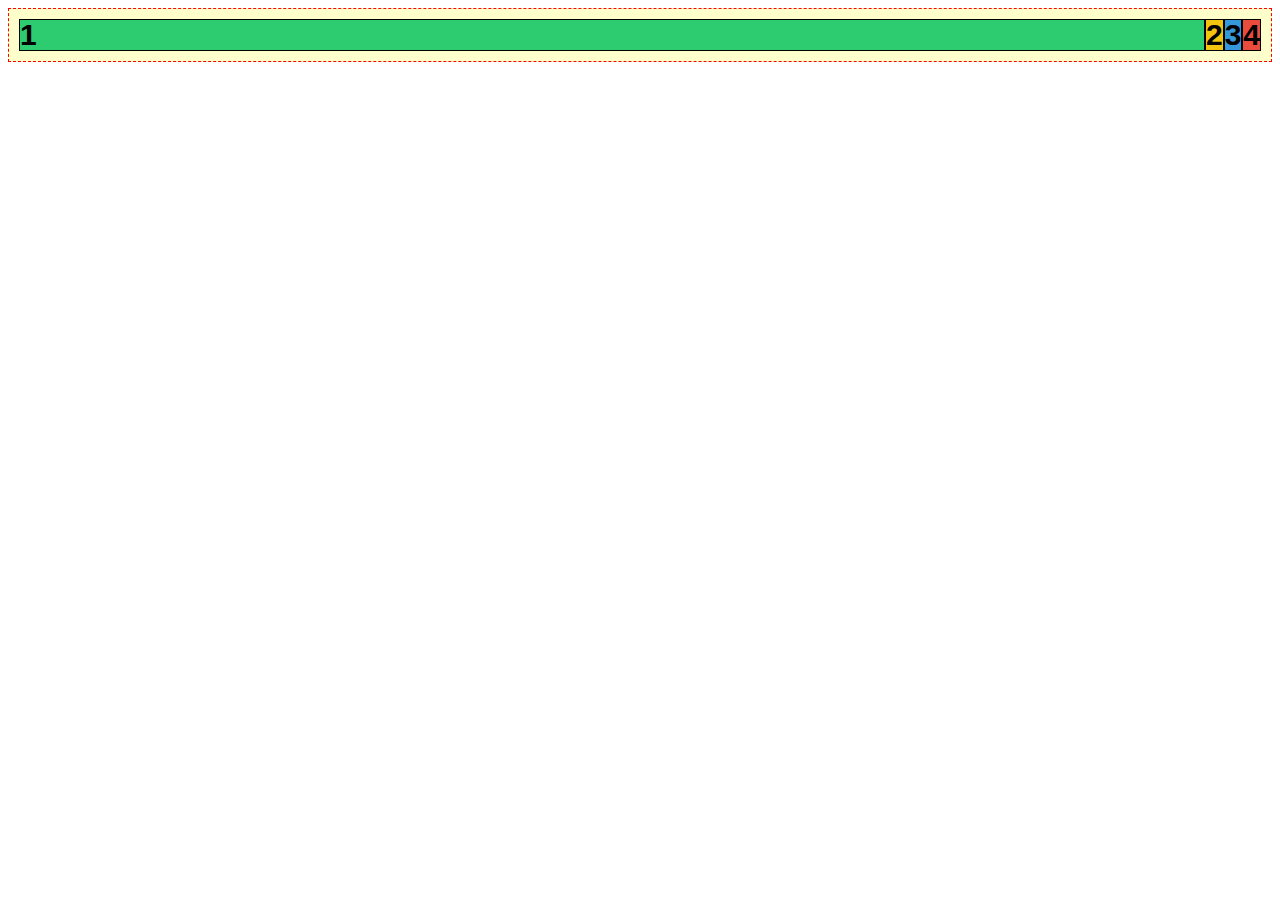
<file: 01-flexbox-uvod/index.html>
<!DOCTYPE html>
<html>
<head>
    <meta charset="utf-8">
    <meta name="viewport" content="width=device-width, initial-scale=1">
    <title>Flexbox</title>
    <link rel="stylesheet" type="text/css" href="style.css">
</head>
<body>
    <div class="kontejner">
        <div class="ctverecek prvni">1</div>
        <div class="ctverecek druhy">2</div>
        <div class="ctverecek treti">3</div>
        <div class="ctverecek ctvrty">4</div>
      
    </div>
</body>
</html>
</file>
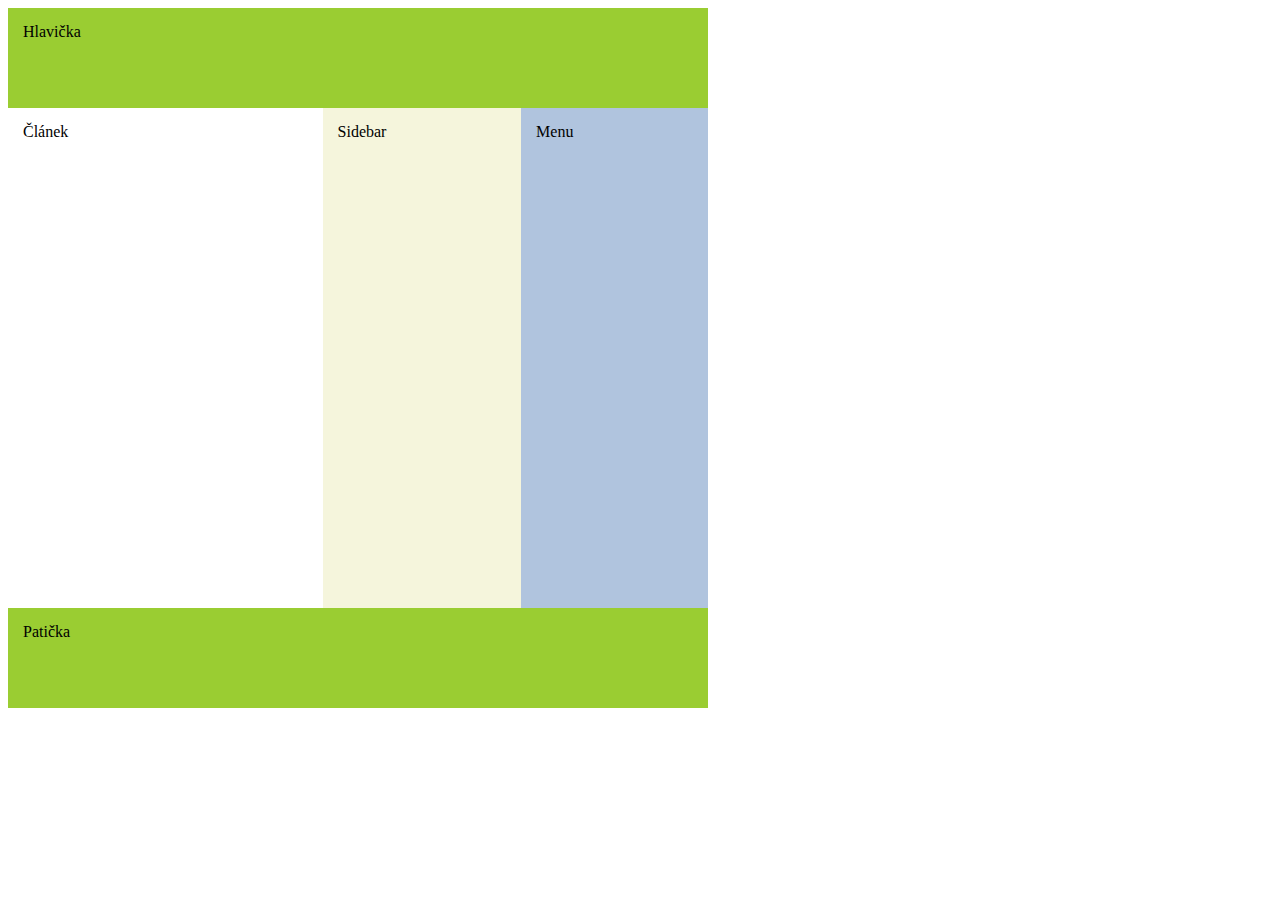
<file: 05-flexbox-cardio1/layout1/index.html>
<!DOCTYPE html>
<html lang="cs">
<head>
	<meta charset="UTF-8">
	<meta name="viewport" content="width=device-width, initial-scale=1.0">
	<meta http-equiv="X-UA-Compatible" content="ie=edge">
	<title>Flexbox Cardio 1</title>
	<link rel="stylesheet" href="style.css">
</head>
<body>

	<!--
		Sem napiš svoje HTML.
		Použij sémantické značky <header>, <footer>, <article>, <nav>, <aside>
		Občas je budeš muset zabalit do jednoho nebo více <div>ů, aby šel daný
		layout nakódovat v CSS jako vnořené flexboxy.

		Tady v prvním příkladu ti pomůžu, ať víš, co dělat v těch dalších.
	-->

	<header>Hlavička</header>

	<div class="main">

		<article class="clanek">Článek</article>

		<aside class="sidebar">Sidebar</aside>

		<nav class="menu">Menu</nav>

	</div>

	<footer>Patička</footer>

</body>
</html>
</file>
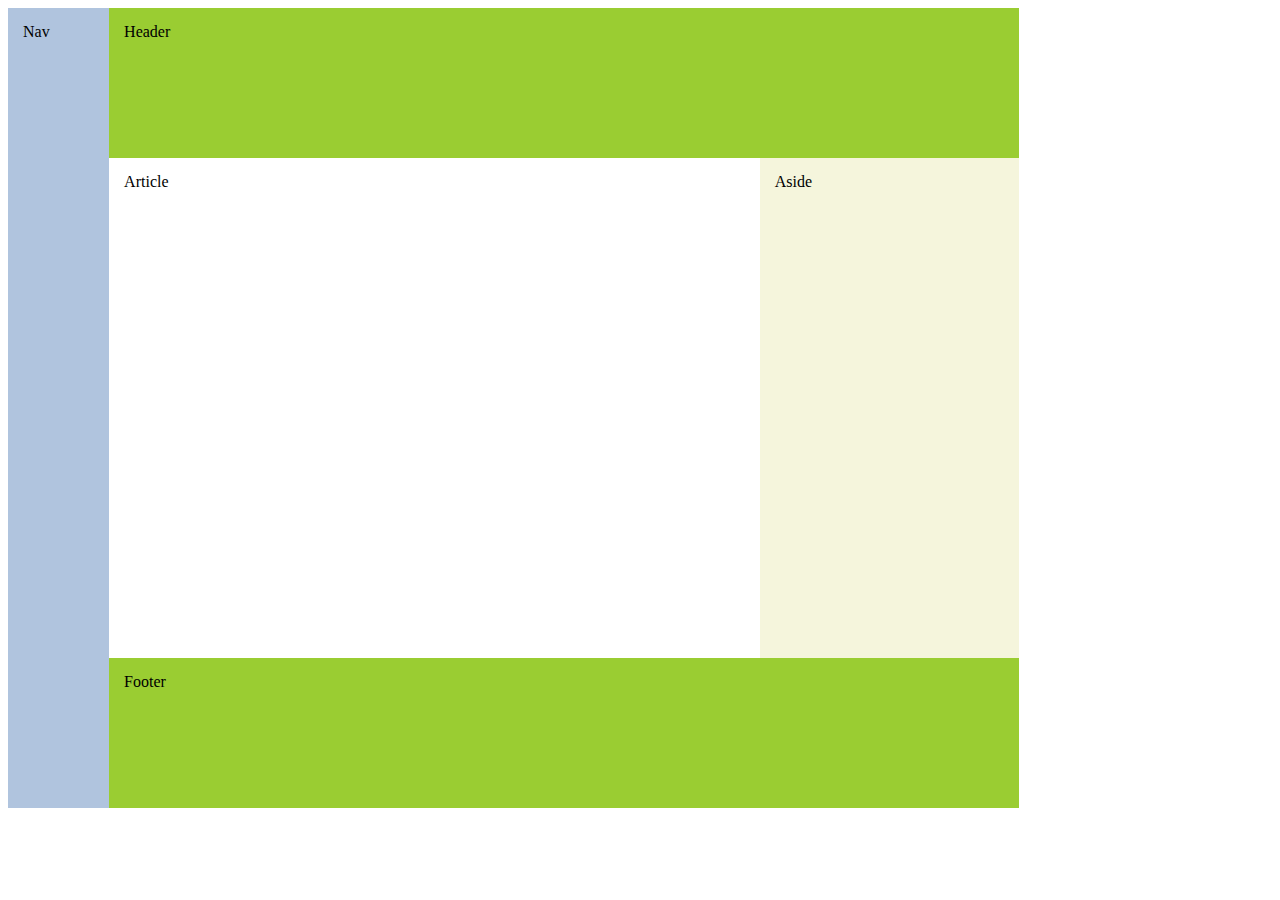
<file: 05-flexbox-cardio1/layout2/index.html>
<!DOCTYPE html>
<html lang="cs">
<head>
	<meta charset="UTF-8">
	<meta name="viewport" content="width=device-width, initial-scale=1.0">
	<meta http-equiv="X-UA-Compatible" content="ie=edge">
	<title>Flexbox Cardio 1</title>
	<link rel="stylesheet" href="style.css">
</head>
<body>

	<div class="kontejner">
		<nav>Nav</nav>
	
		<div class="box">
			<header>Header</header>
	
			<div class="potomek">
				<article>Article</article>    
				<aside>Aside</aside>
			</div>
	
			<footer>Footer</footer>
		</div>
	</div>
	

	<!--
		Sem napiš svoje HTML.
		Použij sémantické značky <header>, <footer>, <article>, <nav>, <aside>
		Občas je budeš muset zabalit do jednoho nebo více <div>ů, aby šel daný
		layout nakódovat v CSS jako vnořené flexboxy.
	-->

</body>
</html>
</file>
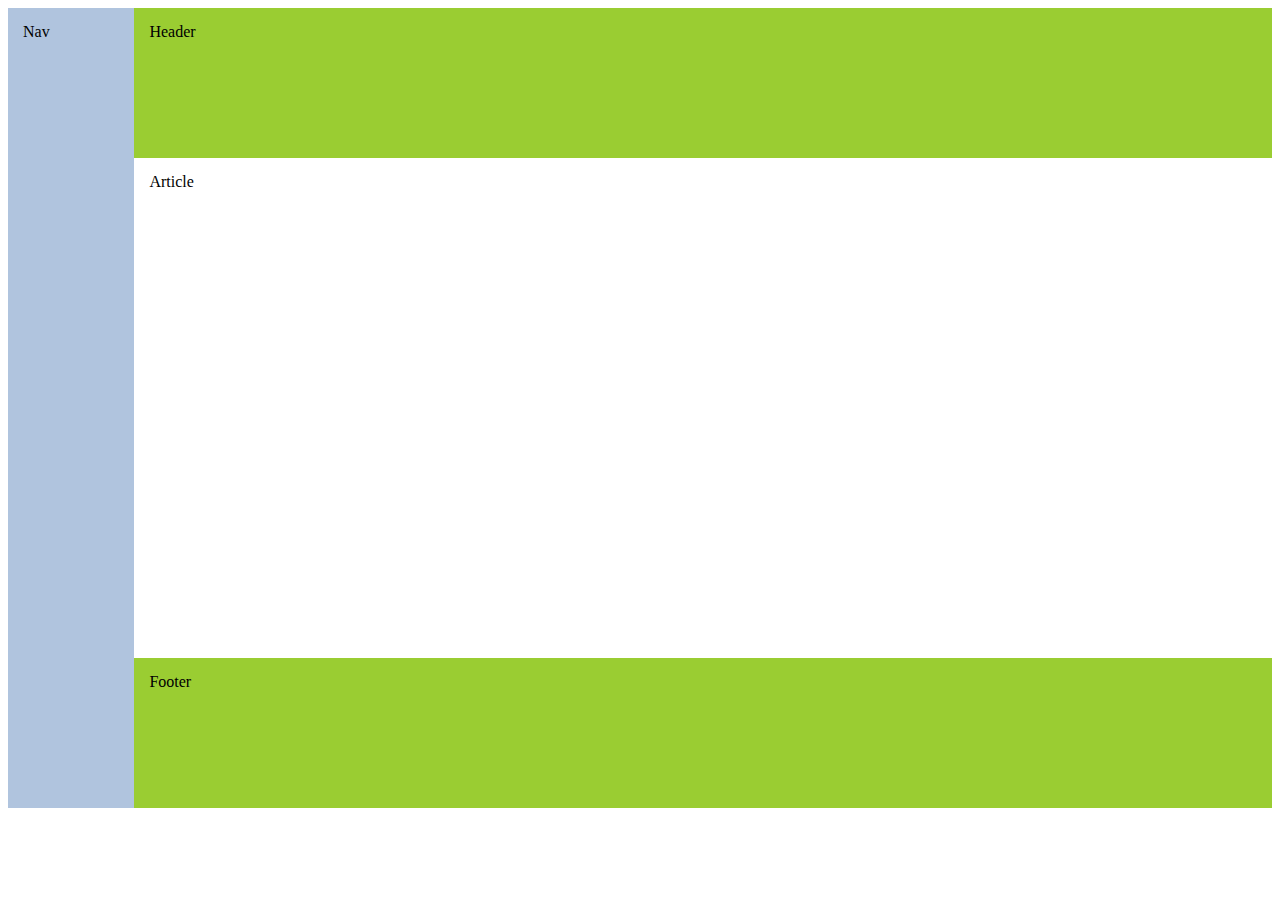
<file: 05-flexbox-cardio1/layout3/index.html>
<!DOCTYPE html>
<html lang="cs">
<head>
	<meta charset="UTF-8">
	<meta name="viewport" content="width=device-width, initial-scale=1.0">
	<meta http-equiv="X-UA-Compatible" content="ie=edge">
	<title>Flexbox Cardio 1</title>
	<link rel="stylesheet" href="style.css">
</head>
<body>


	<div class="kontejner">
		<nav>Nav</nav>
	
		<div class="box">
			<header>Header</header>
			<article>Article</article>    
			<footer>Footer</footer>
		</div>
	</div>
	

	<!--
		Sem napiš svoje HTML.
		Použij sémantické značky <header>, <footer>, <article>, <nav>, <aside>
		Občas je budeš muset zabalit do jednoho nebo více <div>ů, aby šel daný
		layout nakódovat v CSS jako vnořené flexboxy.
	-->

</body>
</html>
</file>
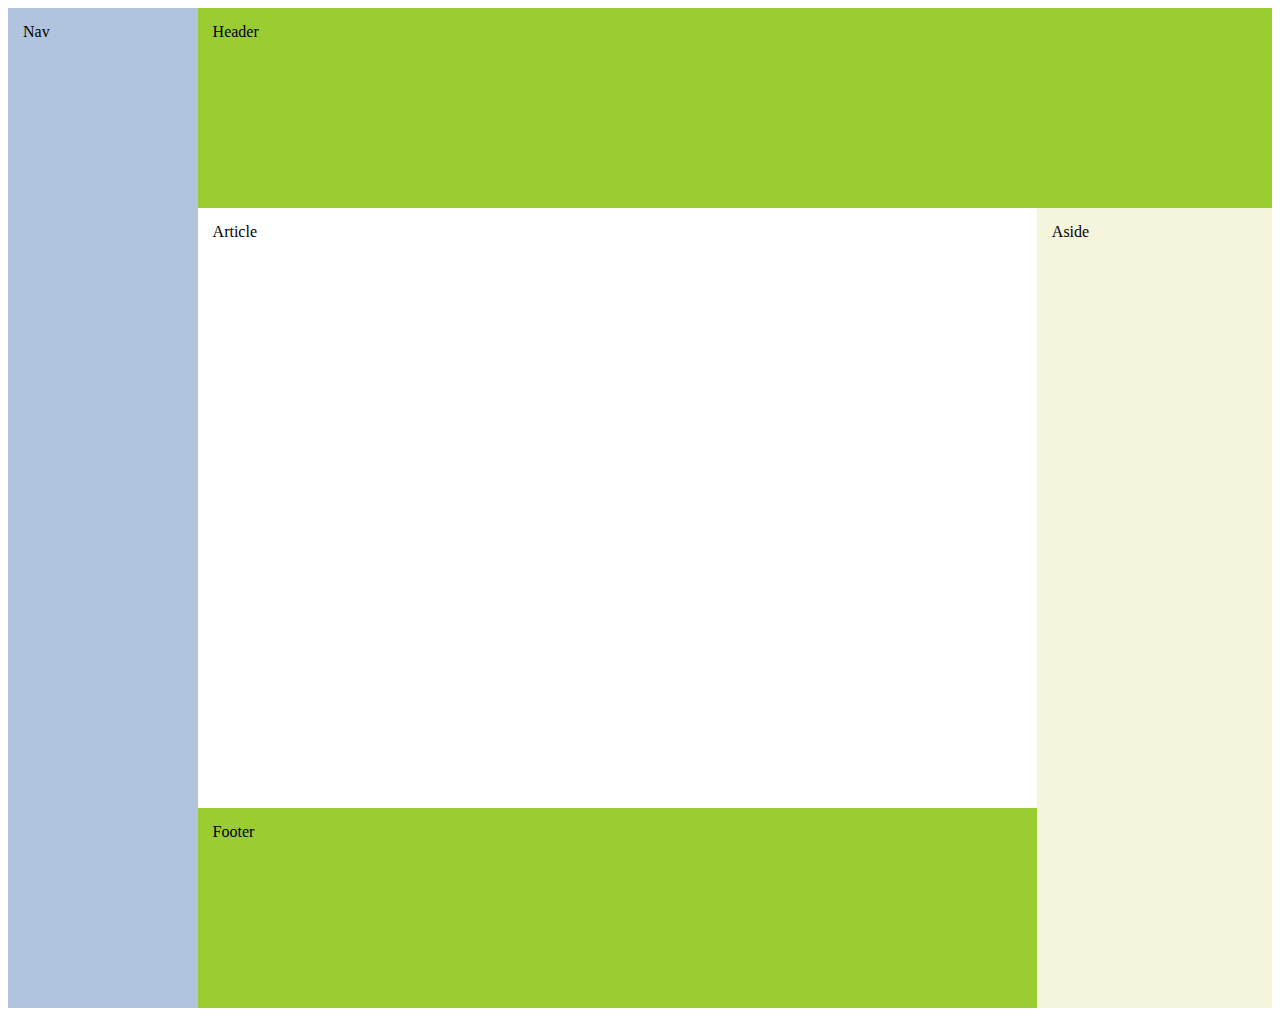
<file: 05-flexbox-cardio1/layout4/index.html>
<!DOCTYPE html>
<html lang="cs">
<head>
	<meta charset="UTF-8">
	<meta name="viewport" content="width=device-width, initial-scale=1.0">
	<meta http-equiv="X-UA-Compatible" content="ie=edge">
	<title>Flexbox Cardio 1</title>
	<link rel="stylesheet" href="style.css">
</head>
<body>

<div class="kontejner">
		<nav>Nav</nav>
	
	<div class="box">
			<header>Header</header>
	
			<div class="potomek">
				<div class="maly">
				<article>Article</article>  
				<footer>Footer</footer>
				</div>
			<aside>Aside</aside>
			</div>
	</div>
</div>	


	<!--
		Sem napiš svoje HTML.
		Použij sémantické značky <header>, <footer>, <article>, <nav>, <aside>
		Občas je budeš muset zabalit do jednoho nebo více <div>ů, aby šel daný
		layout nakódovat v CSS jako vnořené flexboxy.
	-->

</body>
</html>
</file>
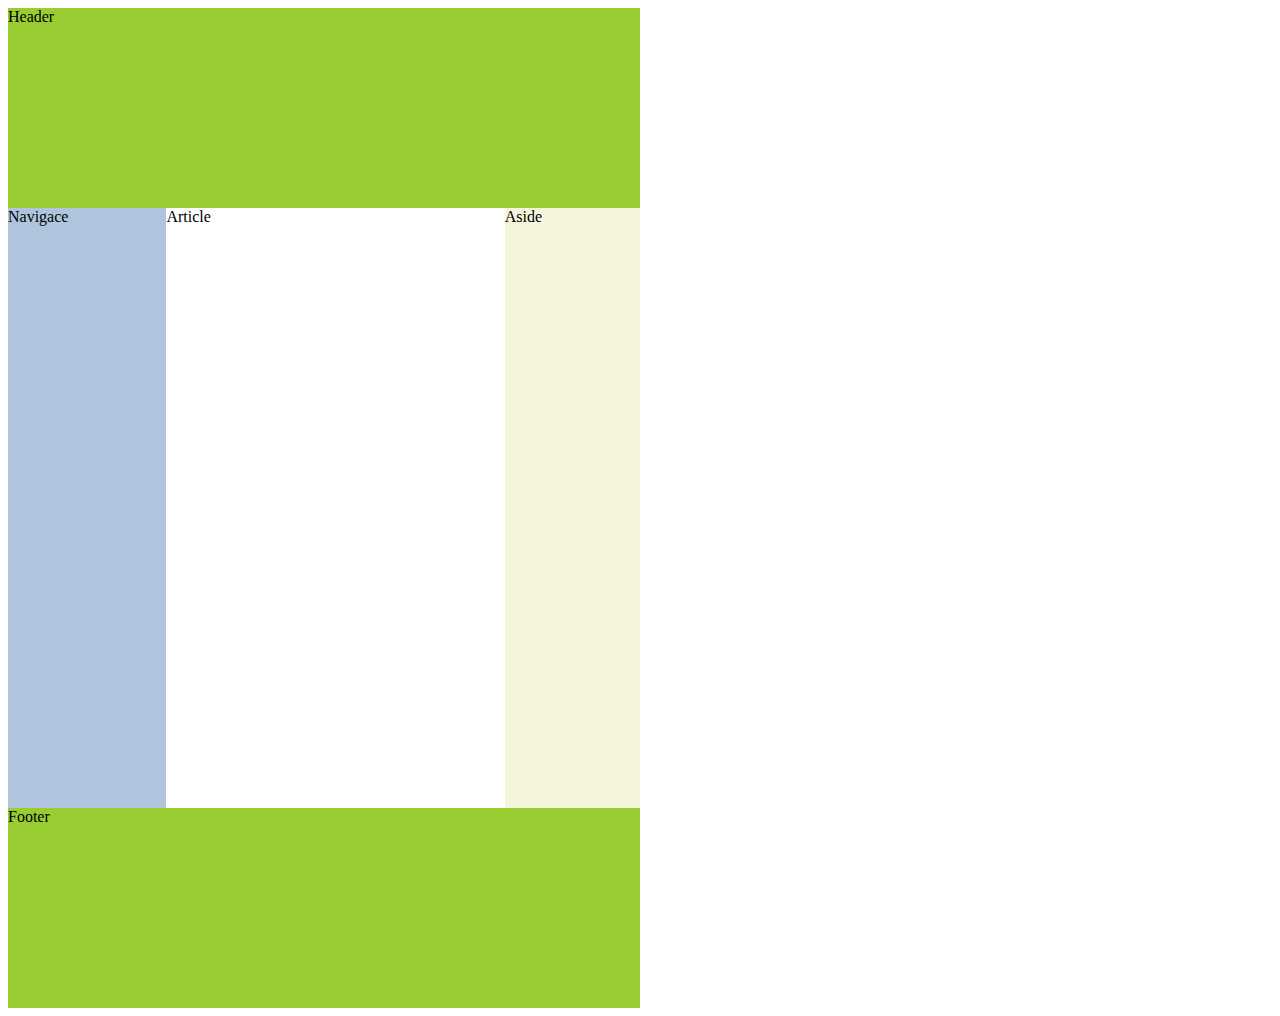
<file: 05-flexbox-cardio1/layout5/index.html>
<!DOCTYPE html>
<html lang="cs">
<head>
	<meta charset="UTF-8">
	<meta name="viewport" content="width=device-width, initial-scale=1.0">
	<meta http-equiv="X-UA-Compatible" content="ie=edge">
	<title>Flexbox Cardio 1</title>
	<link rel="stylesheet" href="style.css">
</head>
<body>



<div class="kontejner">
	<header>Header</header>

	
	<div class="box">
	<div class="maly"></div>
		<nav>Navigace</nav>
		<article>Article</article>
		<aside>Aside</aside>
	</div>

	<footer>Footer</footer>
</div>


	<!--
		Sem napiš svoje HTML.
		Použij sémantické značky <header>, <footer>, <article>, <nav>, <aside>
		Občas je budeš muset zabalit do jednoho nebo více <div>ů, aby šel daný
		layout nakódovat v CSS jako vnořené flexboxy.
	-->

</body>
</html>
</file>
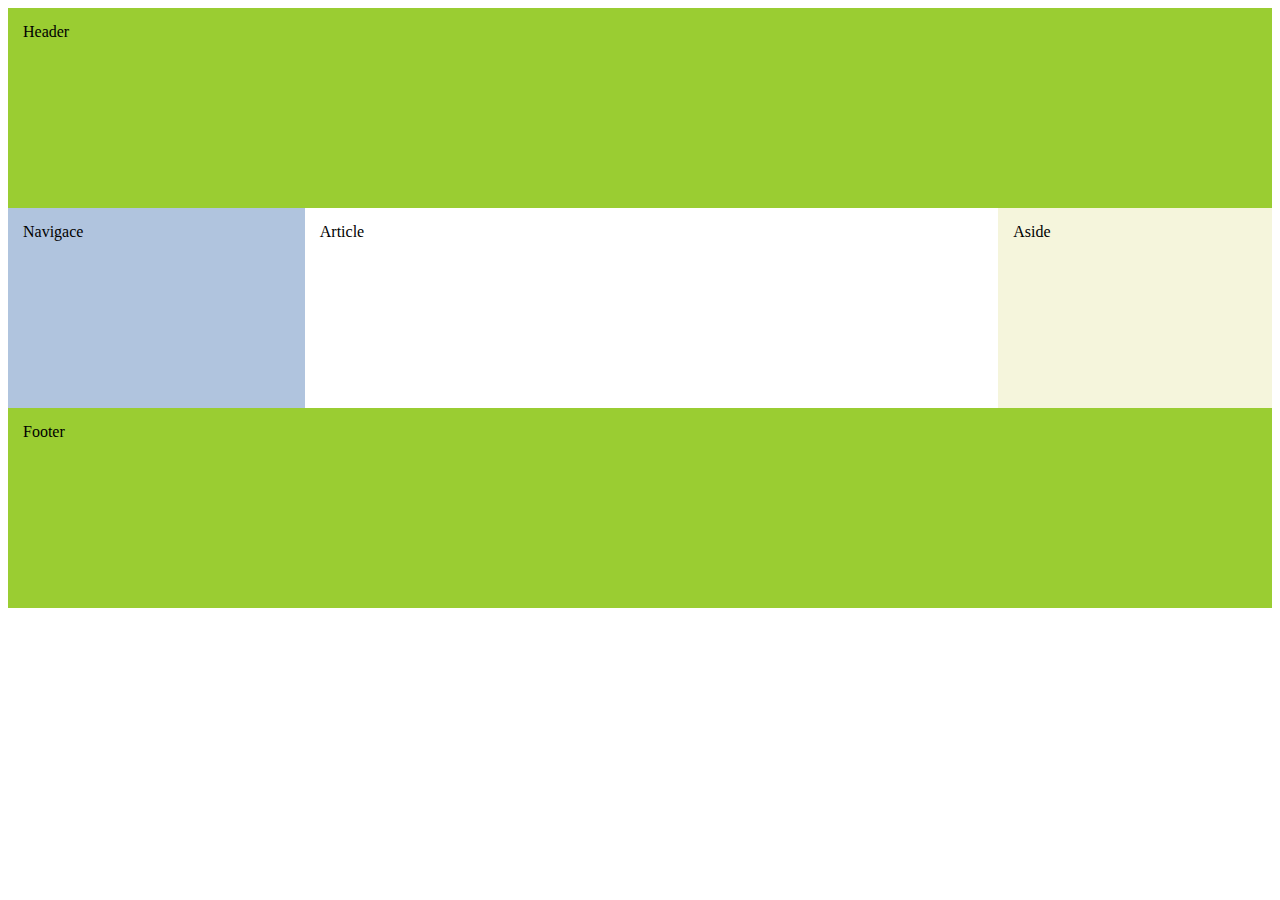
<file: 05-flexbox-cardio1/layout6/index.html>
<!DOCTYPE html>
<html lang="cs">
<head>
	<meta charset="UTF-8">
	<meta name="viewport" content="width=device-width, initial-scale=1.0">
	<meta http-equiv="X-UA-Compatible" content="ie=edge">
	<title>Flexbox Cardio 1</title>
	<link rel="stylesheet" href="style.css">
</head>
<body>

	<div class="kontejner">
		<header>Header</header>
		<nav>Navigace</nav>
		<article>Article</article>
		<aside>Aside</aside>
		<footer>Footer</footer>
	</div>



	<!--
		Sem napiš svoje HTML.
		Použij sémantické značky <header>, <footer>, <article>, <nav>, <aside>
		Občas je budeš muset zabalit do jednoho nebo více <div>ů, aby šel daný
		layout nakódovat v CSS jako vnořené flexboxy.
	-->

</body>
</html>
</file>
<file: 01-flexbox-uvod/style.css>
/* nejsme vcerejsi, pouzivame moderni box model */
*, :after, :before { box-sizing: border-box; }

.ctverecek {
    font: 30px/1 sans-serif;
    font-weight: bold;
    border: 1px solid black;
}

.ctverecek:nth-child(5n+1) { background-color: #2ecc71;}
.ctverecek:nth-child(5n+2) { background-color: #f1c40f;}
.ctverecek:nth-child(5n+3) { background-color: #3498db;}
.ctverecek:nth-child(5n+4) { background-color: #e74c3c;}
.ctverecek:nth-child(5n+5) { background-color: #9b59b6;}

.kontejner {
    padding: 10px;
    border: 1px dashed red;
    background-color: #ffffcc;
}

/* ---------------------------------------------------- */

.kontejner {
    display: flex;
}

.prvni {
    flex-grow: 1;
}
</file>
<file: 05-flexbox-cardio1/layout1/style.css>
/* nejsme vcerejsi, pouzivame moderni box model */
*, :after, :before { box-sizing: border-box; }

/* barvicky elementů na stránce */
header,
footer {
	background: yellowgreen;
}

aside {
	background: beige;
}

nav {
	background: lightsteelblue;
}

/* -------------------------------------------- */
/* tady piš svoje CSS */
/* -------------------------------------------- */
body {
	max-width: 700px;
}

header,
footer {
	height: 100px;
	padding: 15px;
}

.main {
	display: flex;
	flex-direction: row;
	justify-content: space-between;
	height: 500px;
	
}

.clanek {
	flex-grow: 2;
	padding: 15px;
}

.sidebar {
	flex-grow: 1;
	padding: 15px;
}

.menu {
	flex-grow: 1;
	padding: 15px;
}
</file>
<file: 05-flexbox-cardio1/layout2/style.css>
/* nejsme vcerejsi, pouzivame moderni box model */
*, :after, :before { box-sizing: border-box; }

/* barvicky elementů na stránce */
header,
footer {
	background: yellowgreen;
}

aside {
	background: beige;
}

nav {
	background: lightsteelblue;
}

/* -------------------------------------------- */
/* tady piš svoje CSS */
/* -------------------------------------------- */

.kontejner {
	display: flex;
	max-width: 80%;
	
}

.potomek {
	display: flex;
	
}

.box {
	flex-grow: 1;
		
}

article {
	flex-grow: 3;
	padding: 15px;
	height: 500px;
	
}

aside {
	flex-grow: 1;
	padding: 15px;
	
}

header,
footer {
	padding: 15px;
	height: 150px;
}

nav {
	padding: 15px;
	flex-basis: 10%;
}
</file>
<file: 05-flexbox-cardio1/layout3/style.css>
/* nejsme vcerejsi, pouzivame moderni box model */
*, :after, :before { box-sizing: border-box; }

/* barvicky elementů na stránce */
header,
footer {
	background: yellowgreen;
}

aside {
	background: beige;
}

nav {
	background: lightsteelblue;
}

/* -------------------------------------------- */
/* tady piš svoje CSS */
/* -------------------------------------------- */

.kontejner {
	display: flex;
}

nav,
header,
footer,
article  {
	padding: 15px;
}

header,
footer {
	height: 150px;
}

article {
	height: 500px;
}

.box {
	flex-grow: 1;
}

nav {
	flex-basis: 10%;
}
</file>
<file: 05-flexbox-cardio1/layout4/style.css>
/* nejsme vcerejsi, pouzivame moderni box model */
*, :after, :before { box-sizing: border-box; }

/* barvicky elementů na stránce */
header,
footer {
	background: yellowgreen;
}

aside {
	background: beige;
}

nav {
	background: lightsteelblue;
}

/* -------------------------------------------- */
/* tady piš svoje CSS */
/* -------------------------------------------- */


.kontejner {
	display: flex;
	margin: 0;
}

.potomek {
	display: flex;
	flex: 1;
}

.maly {
	flex-direction: column;
	flex: 5;
}
.box {
	flex-grow: 1;
}

article {
	flex-grow: 6;
	height: 600px;
	padding: 15px;
}

aside {
	flex-grow: 1;
	padding: 15px;
}

nav {
	flex-basis: 15%;
	padding: 15px;
}

header,
footer {
	height: 200px;
	padding: 15px;
}
</file>
<file: 05-flexbox-cardio1/layout5/style.css>
/* nejsme vcerejsi, pouzivame moderni box model */
*, :after, :before { box-sizing: border-box; }

/* barvicky elementů na stránce */
header,
footer {
	background: yellowgreen;
}

aside {
	background: beige;
}

nav {
	background: lightsteelblue;
}

/* -------------------------------------------- */
/* tady piš svoje CSS */
/* -------------------------------------------- */

.kontejner {
	display: flex;
	flex-direction: column;
	max-width: 50%;
}

.box {
	display: flex;
}

nav {
	flex-grow: 1;
}

article {
	flex-grow: 3;
	height: 600px;
}

aside {
	flex-grow: 1;
}

header,
footer {
	height: 200px;
}
</file>
<file: 05-flexbox-cardio1/layout6/style.css>
/* nejsme vcerejsi, pouzivame moderni box model */
*, :after, :before { box-sizing: border-box; }

/* barvicky elementů na stránce */
header,
footer {
	background: yellowgreen;
}

aside {
	background: beige;
}

nav {
	background: lightsteelblue;
}

/* -------------------------------------------- */
/* tady piš svoje CSS */
/* -------------------------------------------- */


.kontejner {
	display: flex;
	height: 600px;
	flex-wrap: wrap;
}

header,
footer {
	flex-basis: 100%;
	padding: 15px;
}

nav,
aside {
	flex-grow: 1;
	padding: 15px;
}
article {
	flex-grow: 3;
	padding: 15px;
}
</file>
